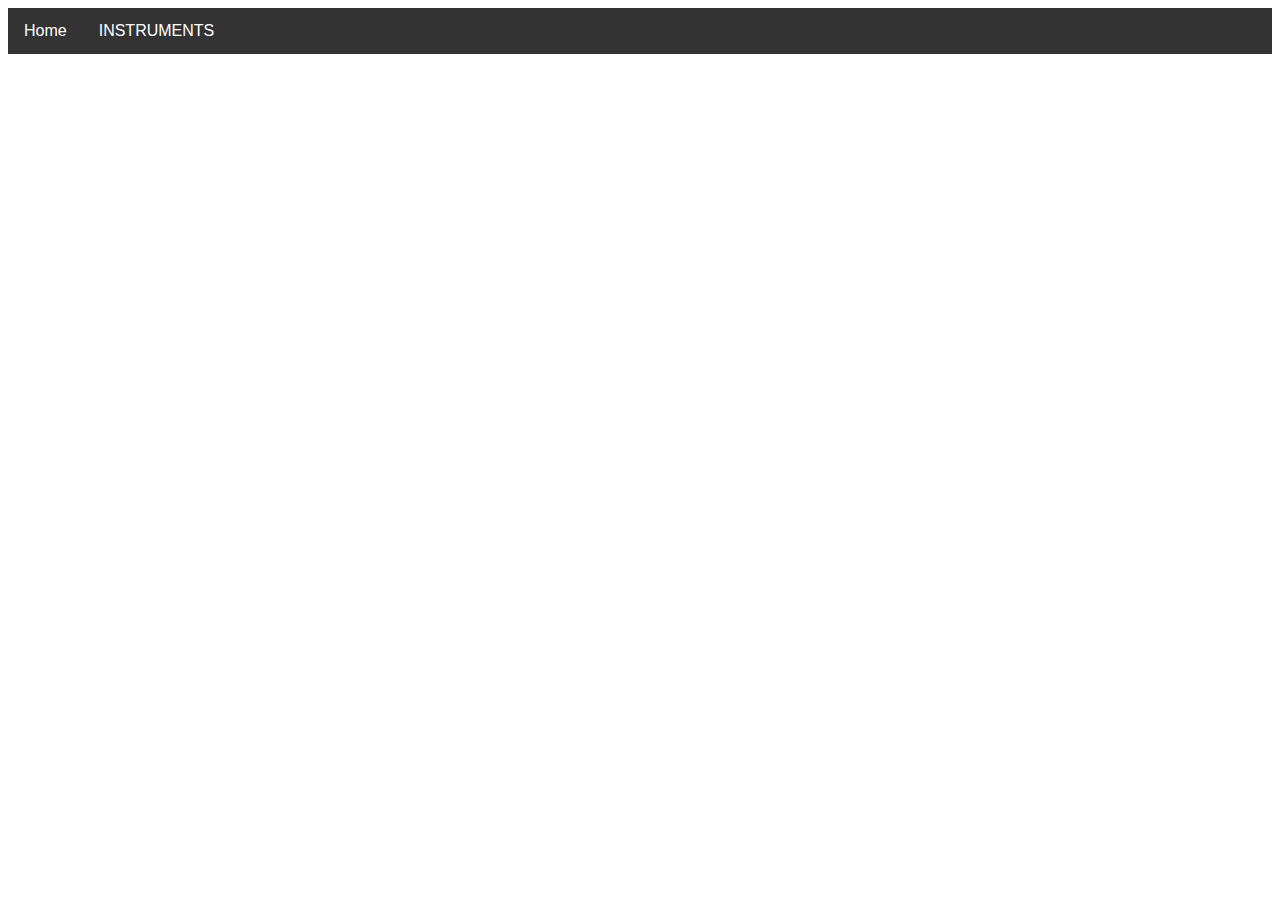
<file: piqlab/index.html>
<!DOCTYPE html>
<html lang="en">
<head>
    <meta charset="UTF-8">
    <meta http-equiv="X-UA-Compatible" content="IE=edge">
    <meta name="viewport" content="width=device-width, initial-scale=1.0">
    <title>Document</title>
    <link rel="stylesheet" href="style.css  ">
</head>
<body>
    <div class="navbar">
      
        <a href="index.html">Home</a>
        
        <div class="dropdown">
          <button class="dropbtn">INSTRUMENTS
            
          </button>
          <div class="dropdown-content">
            <div class="header">
              <h2>INSTRUMENTS</h2>
            </div>
            <div class="row">
              <div class="column"> 
                <a href="analytical balance.html"><h3>Balances</h3></a>
                <img src="analytical-balance.jpg" alt="..." class="img">
              </div>
              <div class="row">
              <div class="column">
                <a href="liquid chromatographer.html"><h3>Liquid Chromatographer</h3></a>
                <img src="liquid chroma.jpg" alt="..." class="img">
                </div>
              </div>
              <div class="column">
                <a href="particle size analyser.html"><h3>Particle size analyser</h3></a>
                <img src="particle size analyser.jpg" alt="..." class="img">
              </div>
            </div>
          </div>
        </div>
      </div>
      
    
</body>
</html>
</file>
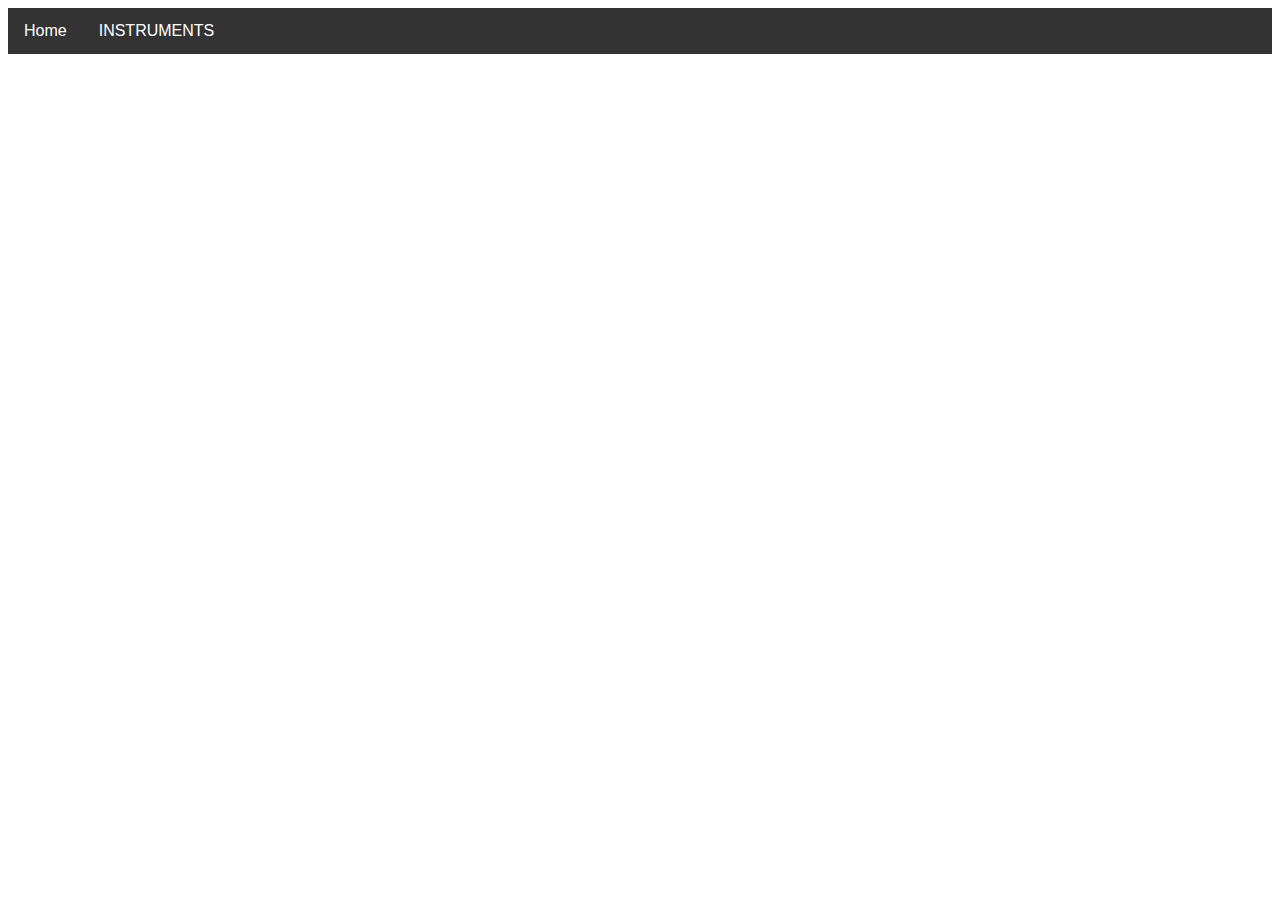
<file: piqlab/analytical balance.html>
<!DOCTYPE html>
<html lang="en">
<head>
    <meta charset="UTF-8">
    <meta http-equiv="X-UA-Compatible" content="IE=edge">
    <meta name="viewport" content="width=device-width, initial-scale=1.0">
    <title>Document</title>
    <link rel="stylesheet" href="style.css  ">
</head>
<body>
    <div class="navbar">
      
        <a href="index.html">Home</a>
        
        <div class="dropdown">
          <button class="dropbtn">INSTRUMENTS
            <i class="fa fa-caret-down"></i>
          </button>
          <div class="dropdown-content">
            <div class="header">
              <h2>INSTRUMENTS</h2>
            </div>
            <div class="row">
              <div class="column"> 
                <a href="analytical balance.html"><h3>Balances</h3></a>
                <img src="analytical-balance.jpg" alt="..." class="img">
              </div>
              <div class="row">
              <div class="column">
                <a href="liquid chromatographer.html"><h3>Liquid Chromatographer</h3></a>
                <img src="liquid chroma.jpg" alt="..." class="img">
                </div>
              </div>
              <div class="column">
                <a href="particle size analyser.html"><h3>Particle size analyser</h3></a>
                <img src="particle size analyser.jpg" alt="..." class="img">
              </div>
            </div>
          </div>
        </div>
      </div>
    
</body>
</html>
</file>
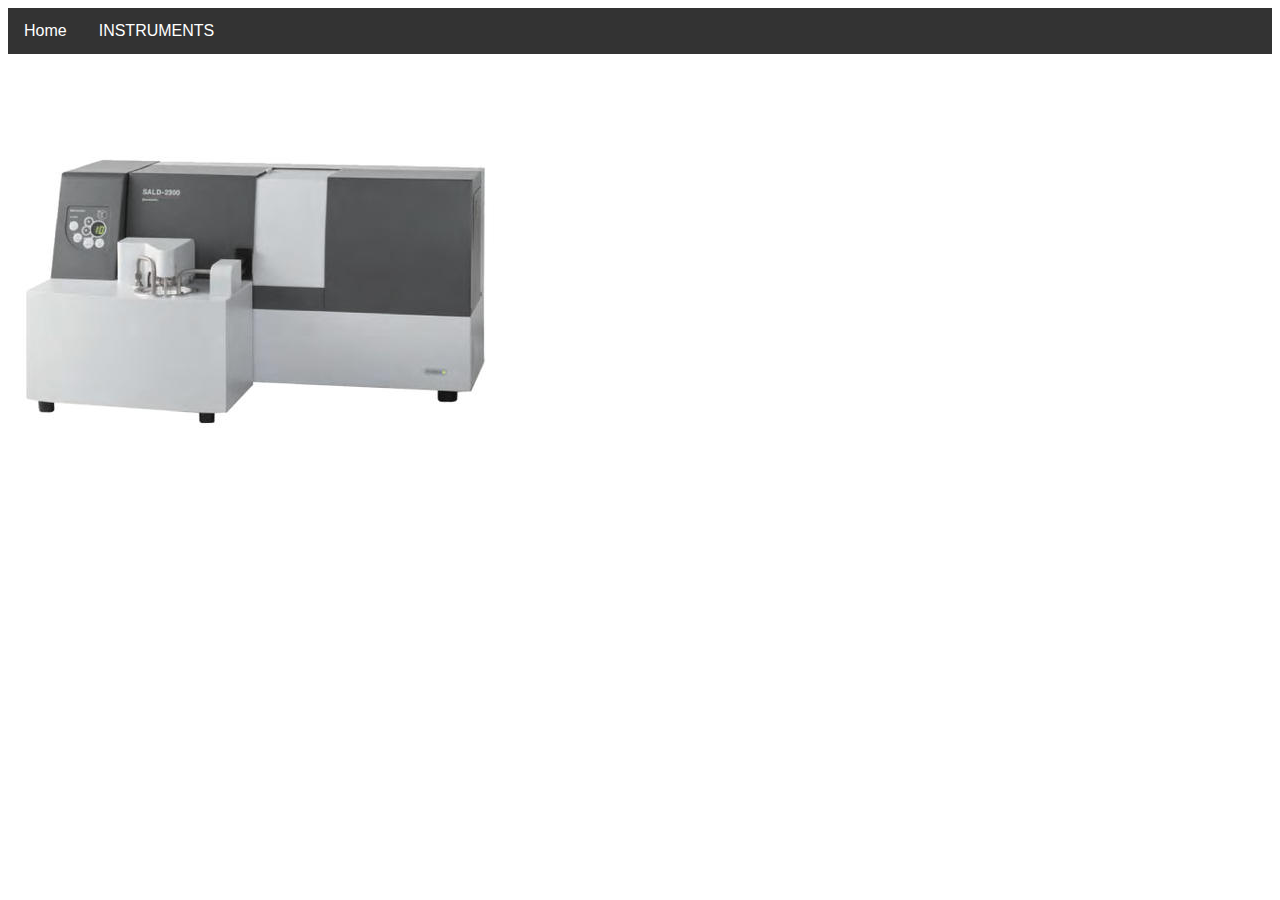
<file: piqlab/schimadzu particle size analyser.html>
<!DOCTYPE html>
<html lang="en">
<head>
    <meta charset="UTF-8">
    <meta http-equiv="X-UA-Compatible" content="IE=edge">
    <meta name="viewport" content="width=device-width, initial-scale=1.0">
    <title>Document</title>
    <link rel="stylesheet" href="style.css">

</head>
<body>
    <div class="navbar">
      
        <a href="index.html">Home</a>
        
        <div class="dropdown">
          <button class="dropbtn">INSTRUMENTS
            <i class="fa fa-caret-down"></i>
          </button>
          <div class="dropdown-content">
            <div class="header">
              <h2>INSTRUMENTS</h2>
            </div>
            <div class="row">
              <div class="column"> 
                <a href="analytical balance.html"><h3>Balances</h3></a>
                <img src="analytical-balance.jpg" alt="..." class="img">
              </div>
              <div class="row">
              <div class="column">
                <a href="liquid chromatographer.html"><h3>Liquid Chromatographer</h3></a>
                <img src="liquid chroma.jpg" alt="..." class="img">
                </div>
              </div>
              <div class="column">
                <a href="particle size analyser.html"><h3>Particle size analyser</h3></a>
                <img src="particle size analyser.jpg" alt="..." class="img">
              </div>
            </div>
          </div>
        </div>  
      </div>
      
      <div class="product image">
          <img src="schimadzu particle size analyser.png" alt="..." class="product image">
      </div>
    
</body>
</html>
</file>
<file: piqlab/style.css>
/* Navbar container */
.navbar {
  overflow: hidden;
  background-color: #333;
  font-family: Arial;
}

/* Links inside the navbar */
.navbar a {
  float: left;
  font-size: 16px;
  color: white;
  text-align: center;
  padding: 14px 16px;
  text-decoration: none;
}

/* The dropdown container */
.dropdown {
  float: left;
  overflow: hidden;
}

/* Dropdown button */
.dropdown .dropbtn {
  font-size: 16px;
  border: none;
  outline: none;
  color: white;
  padding: 14px 16px;
  background-color: inherit;
  font: inherit; /* Important for vertical align on mobile phones */
  margin: 0; /* Important for vertical align on mobile phones */
}

/* Add a red background color to navbar links on hover */
.navbar a:hover, .dropdown:hover .dropbtn {
  background-color:rgb(248, 144, 9);
}

/* Dropdown content (hidden by default) */
.dropdown-content {
  display: none;
  position: absolute;
  background-color: #f9f9f9;
  width: 100%;
  left: 0;
  box-shadow: 0px 8px 16px 0px rgba(0,0,0,0.2);
  z-index: 1;
}

/* Mega Menu header, if needed */
.dropdown-content .header {
  background: rgb(248, 144, 9);
  padding: 16px;
  color: white;
}

/* Show the dropdown menu on hover */
.dropdown:hover .dropdown-content {
  display: block;
}

/* Create three equal columns that floats next to each other */
.column {
  float: left;
  width: 33.33%;
  padding: 10px;
  background-color: #ccc;
  height: auto;
}

/* Style links inside the columns */
.column a {
  float: none;
  color: black;
  padding: 16px;
  text-decoration: none;
  display: block;
  text-align: left;
}

/* Add a background color on hover */
.column a:hover {
  background-color: #ddd;
}

/* Clear floats after the columns */
.row:after {
  content: "";
  display: table;
  clear: both;
}
.img{
  height: 200px;
  width: auto;
}


.price {
  color: grey;
  font-size: 22px;
}

.card button {
  border: none;
  outline: 0;
  padding: 12px;
  color: white;
  background-color: rgb(248, 144, 9);
  text-align: center;
  cursor: pointer;
  width: 100%;
  font-size: 18px;
}

.card button:hover {
  opacity: 0.7;
}
.product image{
  padding: 4cm;
}



.container {
  overflow: hidden;
}

.card {
  display: inline-block;
  box-shadow: 0 4px 8px 0 rgba(182, 120, 6, 0.2);
  max-width: 300px;
    
   margin-top: 2cm; 
   
  
  position: relative;
  top: -10cm;
  left: 6cm;
  right: 2cm;
  text-align: center;
  font-family: arial;
  margin-right: 2cm;
  display: none;
  
}

/* The "show" class is added to the filtered elements */
.show {
  display:inline-block;
}

/* Style the buttons */
.btn {
  border: none;
  outline: none;
  position: relative;
  
  padding: 12px 16px;
  width: 3cm;
  background-color: #f1f1f1;
  cursor: pointer;
  display:block;
  float:block;
}

/* Add a light grey background on mouse-over */
.btn:hover {
  background-color: #ddd;
}

/* Add a dark background to the active button */
.btn.active {
  background-color: #666;
  color: white;
}
/* Product page's image */
.product image{
  position: relative;
  left:2cm;
  margin-left: 4cm;
  background-color: #333;

}
</file>
